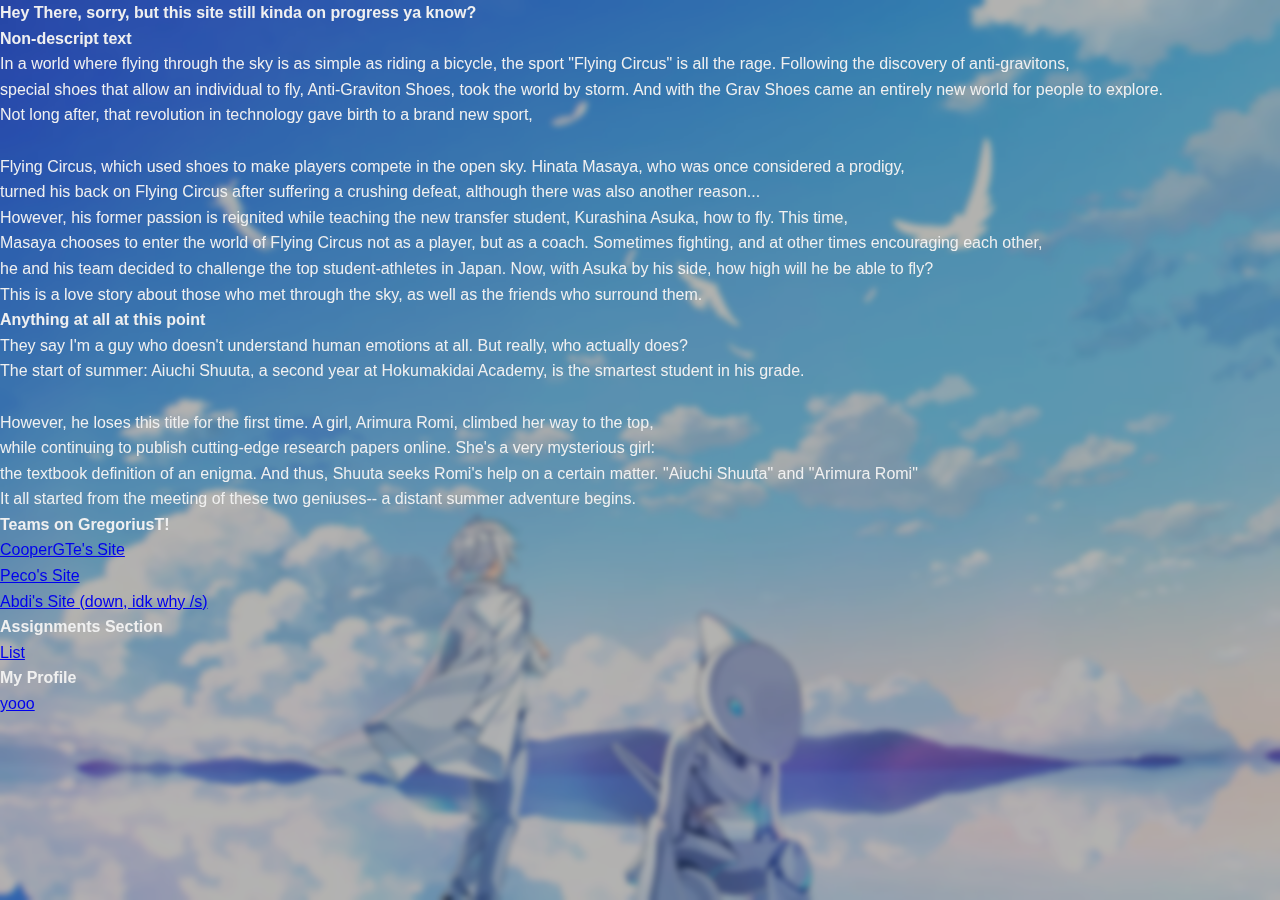
<file: index.html>
<html>
<head>
    <title>Entry Point</title>
    <link rel="stylesheet" href="style.css">
    <meta name="viewport" content="width=device-width, initial-scale=1.0">
    <link rel="icon" href="/Pictures/AI.ico" type="image/x-icon">
</head>
<body>
    <div id=main-content>
        <div id="balls">
        </div>
        <h1 class="main-title">Hey There, sorry, but this site still kinda on progress ya know?</h1>
        <div id=introduction>
            <h2 class="subtitle">Non-descript text</h2>
            <p class="p">In a world where flying through the sky is as simple as riding a bicycle, the sport "Flying Circus" is all the rage.
                Following the discovery of anti-gravitons,<br> special shoes that allow an individual to fly, Anti-Graviton Shoes, took the world by storm.
                And with the Grav Shoes came an entirely new world for people to explore.<br> Not long after, that revolution in technology gave birth to a brand new sport, <br><br>Flying Circus, which used shoes to make players compete in the open sky.
                Hinata Masaya, who was once considered a prodigy,<br> turned his back on Flying Circus after suffering a crushing defeat, although there was also another reason...
                <br>However, his former passion is reignited while teaching the new transfer student, Kurashina Asuka, how to fly.
                This time, <br>Masaya chooses to enter the world of Flying Circus not as a player, but as a coach. Sometimes fighting, and at other times encouraging each other, <br>he and his team decided to challenge the top student-athletes in Japan.
                Now, with Asuka by his side, how high will he be able to fly?<br>
                This is a love story about those who met through the sky, as well as the friends who surround them.
            </p>
        </div>
        <div id=yapping>
            <h2 class="subtitle">Anything at all at this point</h2>
            <div class="p">
                <p>They say I'm a guy who doesn't understand human emotions at all.
                    But really, who actually does?<br>
                    The start of summer:
                    Aiuchi Shuuta, a second year at Hokumakidai Academy, is the smartest student in his grade.<br><br> However, he loses this title for the first time.
                    A girl, Arimura Romi, climbed her way to the top,<br> while continuing to publish cutting-edge research papers online. She's a very mysterious girl:<br> the textbook definition of an enigma.
                    And thus, Shuuta seeks Romi's help on a certain matter.                    
                    "Aiuchi Shuuta" and "Arimura Romi"<br>
                    It all started from the meeting of these two geniuses-- a distant summer adventure begins.
                </p>
            </div>
        </div>
    </div>
    <div id=link>
        <div id=Teams>
            <h2 class="subtitle">Teams on GregoriusT!</h2>
            <a href="https://coopergte.github.io" class="button">CooperGTe's Site</a><br>
            <a href="https://raymond145.github.io" class="button">Peco's Site</a><br>
            <a href="https://yadsa11.github.io" class="button">Abdi's Site (down, idk why /s)</a><br>
        </div>
            <div id=Assignments>
                <h2 class="subtitle">Assignments Section</h2>
                <a href=/Assignments class="button">List</a>
            </div>
            <div id="Profile">
                <h2 class="subtitle">My Profile</h2>
                <a href=/profile/ class="button">yooo</a>
            </div>
        </div>
    </div>
</body>
</html>
</file>
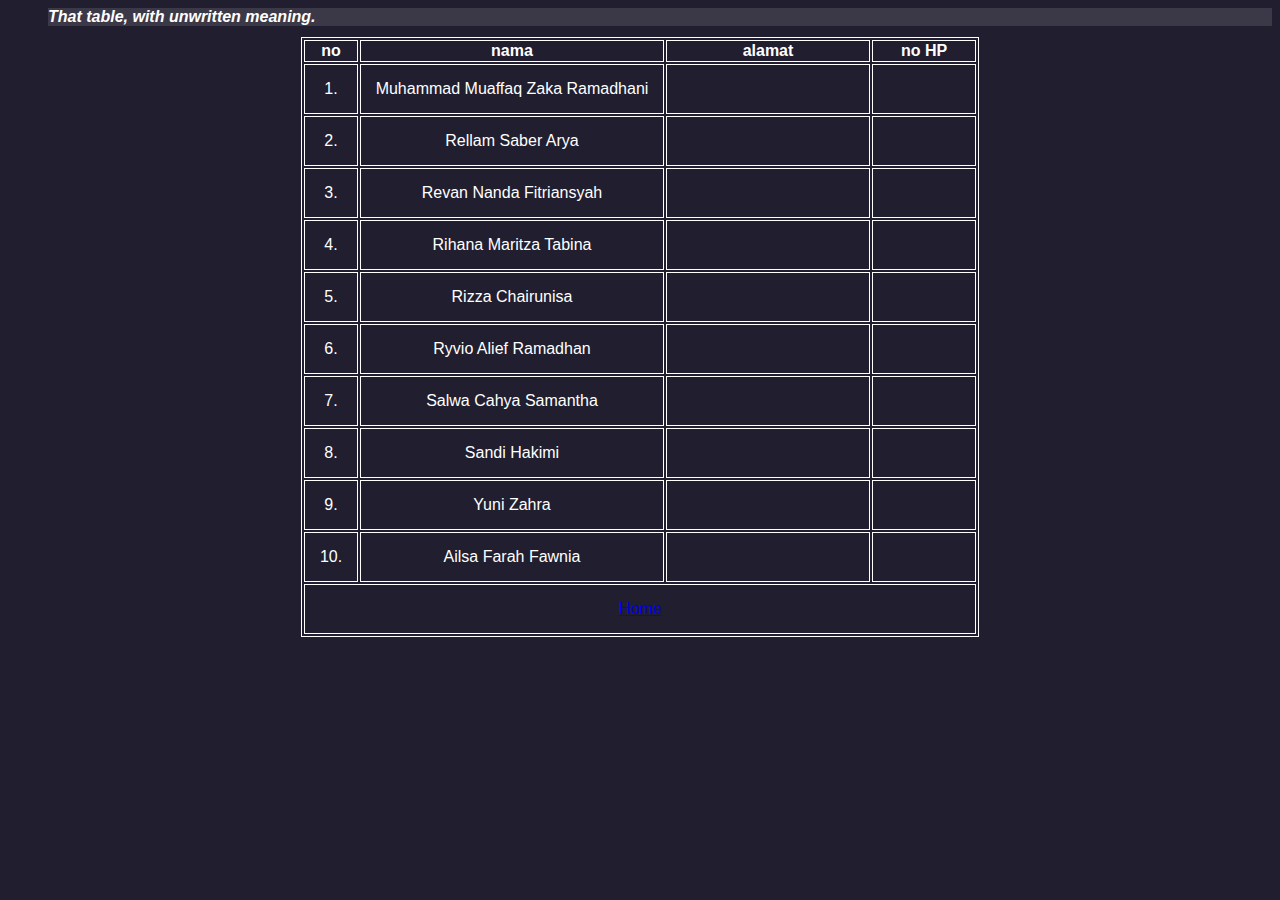
<file: Assignments/2/index.html>
<HTML>
	<HEAD>
		<TITLE> Tugas Pertemuan Ke-2</TITLE>
        <h1 id="title"><b><em>That table, with unwritten meaning.</em></b></h1>
        <link rel="stylesheet" href="../style.css">
		<link rel="icon" href="../Pictures/AI.ico" type="image/x-icon">
        <meta name="viewport" content="width=device-width, initial-scale=1.0">
	</HEAD>
	<BODY>
	<table border="1" align="center"> 
			<tr Height="40%">
				<td width="50px"> <b>no</b> </td>
				<td width="300px"> <b>nama</b> </td>
				<td width="200px"> <b>alamat</b> </td>
				<td width="100px"> <b>no HP</b> </td>
			</tr>

			<tr Height="50px">
				<td width="50px"> 1. </td>
				<td width="300px"> Muhammad Muaffaq Zaka Ramadhani </td>
				<td width="200px">  </td>
				<td width="100px">  </td>
			</tr>
			<tr Height="50px">
				<td width="50px"> 2. </td>
				<td width="300px"> Rellam Saber Arya </td>
				<td width="200px">  </td>
				<td width="100px">  </td>
			</tr>
			<tr Height="50px">
				<td width="50px"> 3. </td>
				<td width="300px"> Revan Nanda Fitriansyah </td>
				<td width="200px">  </td>
				<td width="100px">  </td>
			</tr>
			<tr Height="50px">
				<td width="50px"> 4. </td>
				<td width="300px"> Rihana Maritza Tabina </td>
				<td width="200px">  </td>
				<td width="100px">  </td>
			</tr>
			<tr Height="50px">
				<td width="50px"> 5. </td>
				<td width="300px"> Rizza Chairunisa </td>
				<td width="200px">  </td>
				<td width="100px">  </td>
			</tr>
			<tr Height="50px">
				<td width="50px"> 6. </td>
				<td width="300px"> Ryvio Alief Ramadhan </td>
				<td width="200px">  </td>
				<td width="100px">  </td>
			</tr>		
			<tr Height="50px">
				<td width="50px"> 7. </td>
				<td width="300px"> Salwa Cahya Samantha </td>
				<td width="200px">  </td>
				<td width="100px">  </td>
			</tr>

			<tr Height="50px">
				<td width="50px"> 8. </td>
				<td width="300px"> Sandi Hakimi </td>
				<td width="200px"> </td>
				<td width="100px"> </td>
			</tr>
			<tr Height="50px">
				<td width="50px"> 9. </td>
				<td width="300px"> Yuni Zahra </td>
				<td width="200px">  </td>
				<td width="100px">  </td>
			</tr>
			<tr Height="50px">
				<td width="50px"> 10. </td>
				<td width="300px"> Ailsa Farah Fawnia </td>
				<td width="200px">  </td>
				<td width="100px">  </td>
			</tr>
            <tr Height="50px" align="center">
                <td width="100px" colspan="4"><a href="/">Home</a></td>
            </tr>
		</table>	
	</BODY>
</HTML>
</file>
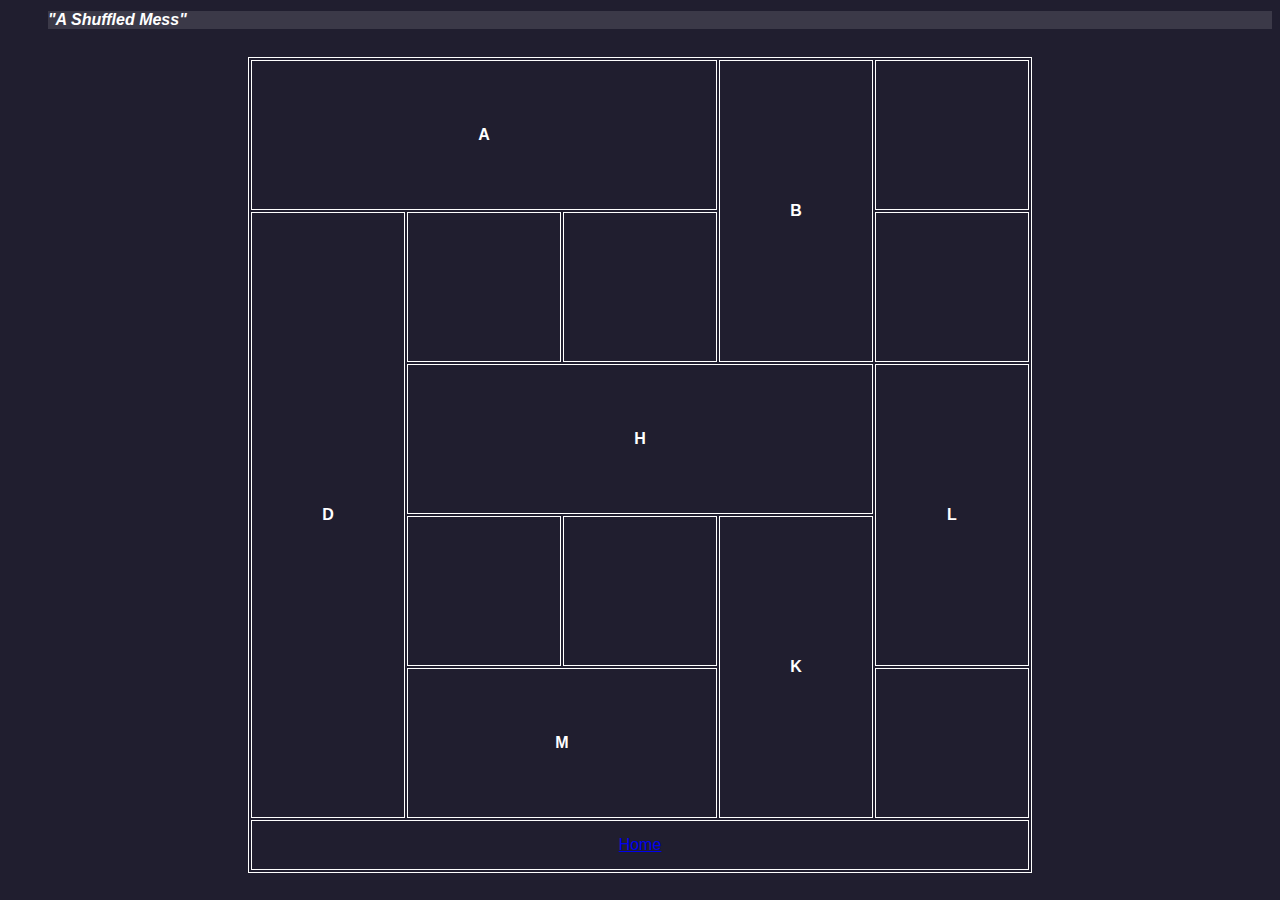
<file: Assignments/3/index.html>
<!DOCTYPE html>
<html>
    <head>
        <title>Assignment 3</title>
        <h1 id="title"><b><em>"A Shuffled Mess"</em></b></h1>
        <link rel="stylesheet" href="../style.css">
        <link rel="icon" href="../Pictures/AI.ico" type="image/x-icon">
        <meta name="viewport" content="width=device-width, initial-scale=1.0">
    </head>

    <body>
    <table border="1" align="center">
        <tr height="150px">
            <td width="150px" colspan="3"><h4>A</h4></td>
            <td width="150px" rowspan="2"><h4>B</h4></td>
            <td width="150px"> </td>
        </tr>

        <tr height="150px">
            <td width="150px" rowspan="4"><h4>D</h4></td>
            <td width="150px"> </td>
            <td width="150px"> </td>
            <td width="150px"> </td>
        </tr>

        <tr height="150px">
            <td width="150px" colspan="3"><h4>H</h4></td>
            <td width="150px" rowspan="2"><h4>L</h4></td>
        </tr>

        <tr height="150px">
            <td width="150px"> </td>
            <td width="150px"> </td>
            <td width="150px" rowspan="2"><h4>K</h4> </td>
        </tr> 

        <tr height="150px">
            <td width="150px" colspan="2"><h4>M</h4></td>
            <td width="150px"> </td>
        </tr>
        <br>
        <tr Height="50px">
            <td width="100px" colspan="5"><a href="/">Home</a></td>
        </tr>
    </table>
    </body>
</html>
</file>
<file: style.css>
* {
  margin: 0;
  padding: 0;
  box-sizing: border-box;
}

@import url('https://fonts.googleapis.com/css2?family=Quicksand:wght@300;400;500;600;700&display=swap');

* {
  font-size: 1em;
  font-family: 'Quicksand', sans-serif;
}

body {
  font-family: 'Quicksand', sans-serif;
  background-image: url(/Pictures/DSC.jpg);
  backdrop-filter: sepia(5%) blur(3px) brightness(70%);
  color: #f0f0f0;
  line-height: 1.6;
  display: flex;
  flex-direction: column;
  min-height: 100vh;
}

html body {
  margin: 0;
  padding: 0;
  height: 100%;
}

header {
  background-color: rgba(50, 100, 247, 0.7);
  padding: 20px;
  margin: 7px;
  border-radius: 4px;
  display: flex;
  justify-content: space-between;
  align-items: center;
  color: #fff;
  height: 150px; 
}

.logo {
  display: flex;
  align-items: center;

}

header .logo h1 {
  font-size: 24px;
  margin: 0; 
}

.title {
  display: flex;
  flex-direction: column;
}

.title h1 {
  font-size: 24px;
  margin: 0;
}

.title p {
  margin: 0;
  color: #ccc;
  font-size: 14px;
}

.logo-img {
  margin-right: 10px;
}

header .logo p {
  font-size: 14px;
  color: #bbb;
  margin: 0;
}

nav ul {
  list-style: none;
  display: flex;
  background-color: rgba(118, 142, 235, 0.2);
  margin: 4px;
  padding: 20px;
  border-radius: 4px;

}

nav ul li {
  margin: 0 10px;
}

nav ul li a {
  text-decoration: none;
  color: #f0f0f0;
}

main {
  display: flex;
  margin: 20px;
}

.content {
  flex: 3;
}

.section {
  margin-bottom: 20px;
}

.section h2 {
  font-size: 22px;
  color: #d2d2d2;
  margin-bottom: 10px;
}

.section p {
  margin-bottom: 10px;
  background-color: rgba(76, 45, 160, 0.2);
  backdrop-filter: blur(4px);
  padding: 4px;
  margin: 5px;
  border-radius: 3px;
  width:auto;
  backdrop-filter:trans;
  font-family: Quicksand, sans-serif;
}

button {
  padding: 10px 15px;
  background-color: #5a5a5a;
  border: none;
  color: white;
  cursor: pointer;

}

button:hover {
  background-color: #717171;
}

.sidebar {
  flex: 1;
  margin-left: 20px;
  background-color: #7c66d5;
  padding: 20px;
  border-radius: 10px;
}

.sidebar h2 {
  color: #e5e5e5;
  margin-bottom: 20px;
  background-color: rgb(202, 202, 231, 0.4);
  padding: 5px;
  border-radius: 4px;
}

.sidebar ul {
  list-style: none;
}

.sidebar ul li {
  margin-bottom: 10px;
}

.sidebar ul li a {
  text-decoration: none;
  color: #f1eef3;
  background-color: #5036b8;
  padding: 5px;
  border-radius: 3px;
}

.button2 {
  display: inline-block;
  color: white;
  width: min-content;
  background-color: blue;
  transition: width 0.6s, background-color 0.6s;
}

.button2:hover {
  width: 120px;
  background-color: #3519a6;
  transition: width 0.6s, background-color 0.6s;
}

footer {
  background-color: #7c66d5;
  color: white;
  text-align: center;
  padding: 10px;

  margin: 7px;
  border-radius: 4px;
  position: relative;
  bottom: 0;
}

main{
  flex: 1;
}

footer p {
  margin: 0;
  align-items: center;
  text-align: center;
  position: relative;
}

footer a{
  color: #fff;
  margin: 0 10;
  text-decoration: none;
}

footer a:hover {
  background-color: white;
  padding: 3px;
  border-radius: 3px;
  color: #5036b8;
  box-shadow: 0px 0px 5px #1f105b;
  transition: 0.3s, 0.3s;
}

footer .social-icons img {
  width: 40px;
  margin: 0 10px;
}
</file>
<file: Assignments/style.css>
body {
    background-color: #201e2f;
    color:white;
    
}
body h1 {
    margin-left: 40px;
}
table, th, td {
    border: 1px solid #ffffff;
    text-align: center;
    font-size: 1em;
}
a[href*='tr,td'] {
    color: rgb(255, 255, 255);
   }
a[href*='html'] {
 color: rgb(255, 255, 255);
}
a:hover {
 color: darkorange;
}
#title {
    background-color: rgba(255,255,255,0.12);
  }
  @import url('https://fonts.googleapis.com/css2?family=Quicksand:wght@300;400;500;600;700&display=swap');

  * {
      font-size: 1em;
      font-family: 'Quicksand', sans-serif;
  }
</file>
